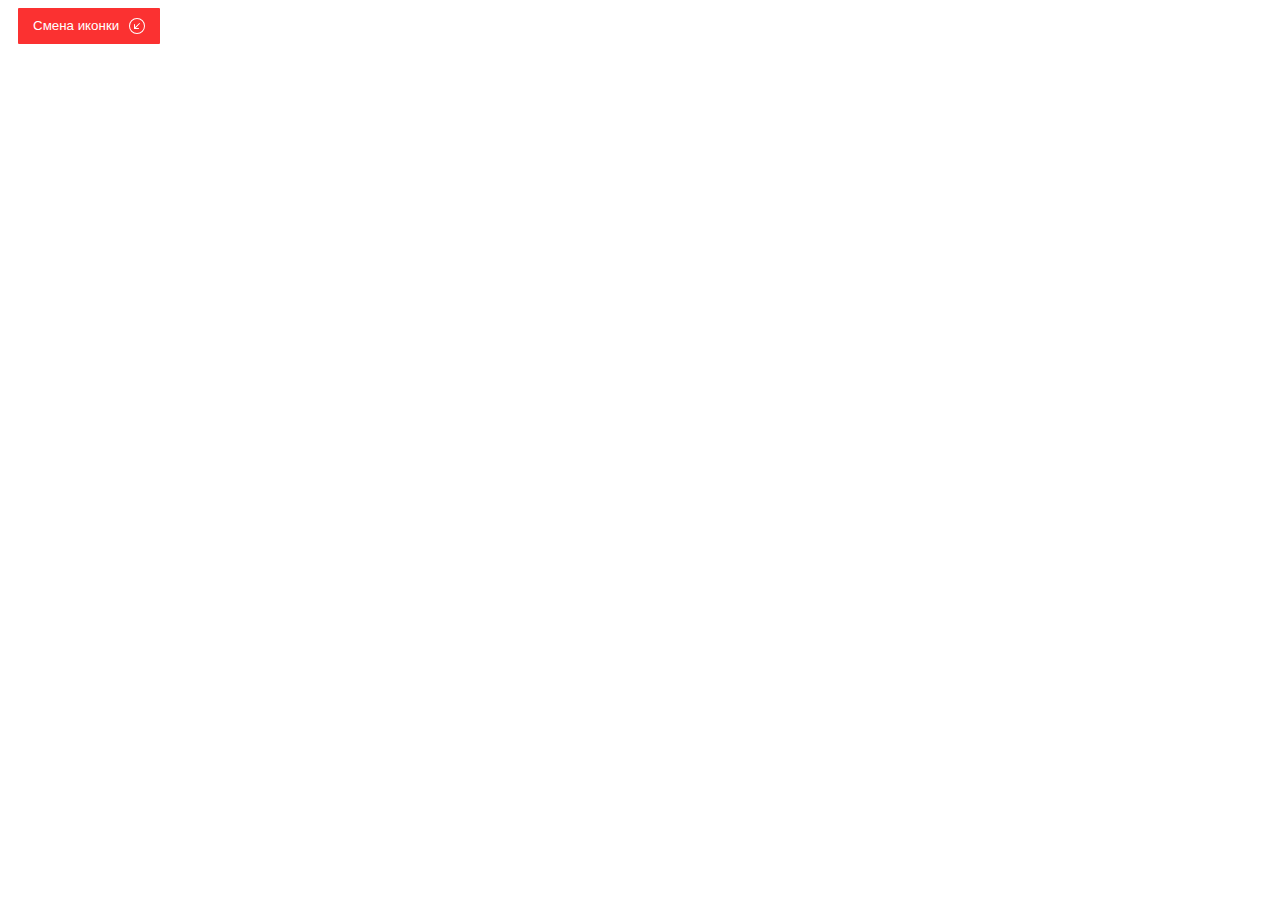
<file: Задание 1/index.html>
<!DOCTYPE html>
<html lang="en">
<head>
    <meta charset="UTF-8">
    <meta http-equiv="X-UA-Compatible" content="IE=edge">
    <meta name="viewport" content="width=device-width>, initial-scale=1.0">
    <link rel="stylesheet" href="style1.css">
    <title>Document</title>
</head>
<body>
    <button class="btn j-btn-test">
        <div class ="btn_text"> Смена иконки </div>
        <div class="btn_icon">
            <svg xmlns="http://www.w3.org/2000/svg" width="16" height="16" fill="currentColor" class="bi bi-arrow-down-left-circle" viewBox="0 0 16 16">
                <path fill-rule="evenodd" d="M1 8a7 7 0 1 0 14 0A7 7 0 0 0 1 8zm15 0A8 8 0 1 1 0 8a8 8 0 0 1 16 0zm-5.904-2.854a.5.5 0 1 1 .707.708L6.707 9.95h2.768a.5.5 0 1 1 0 1H5.5a.5.5 0 0 1-.5-.5V6.475a.5.5 0 1 1 1 0v2.768l4.096-4.097z"/>
            </svg>   
        </div>
    </button>
    <script src="script.js"></script>
</body>
</html>
</file>
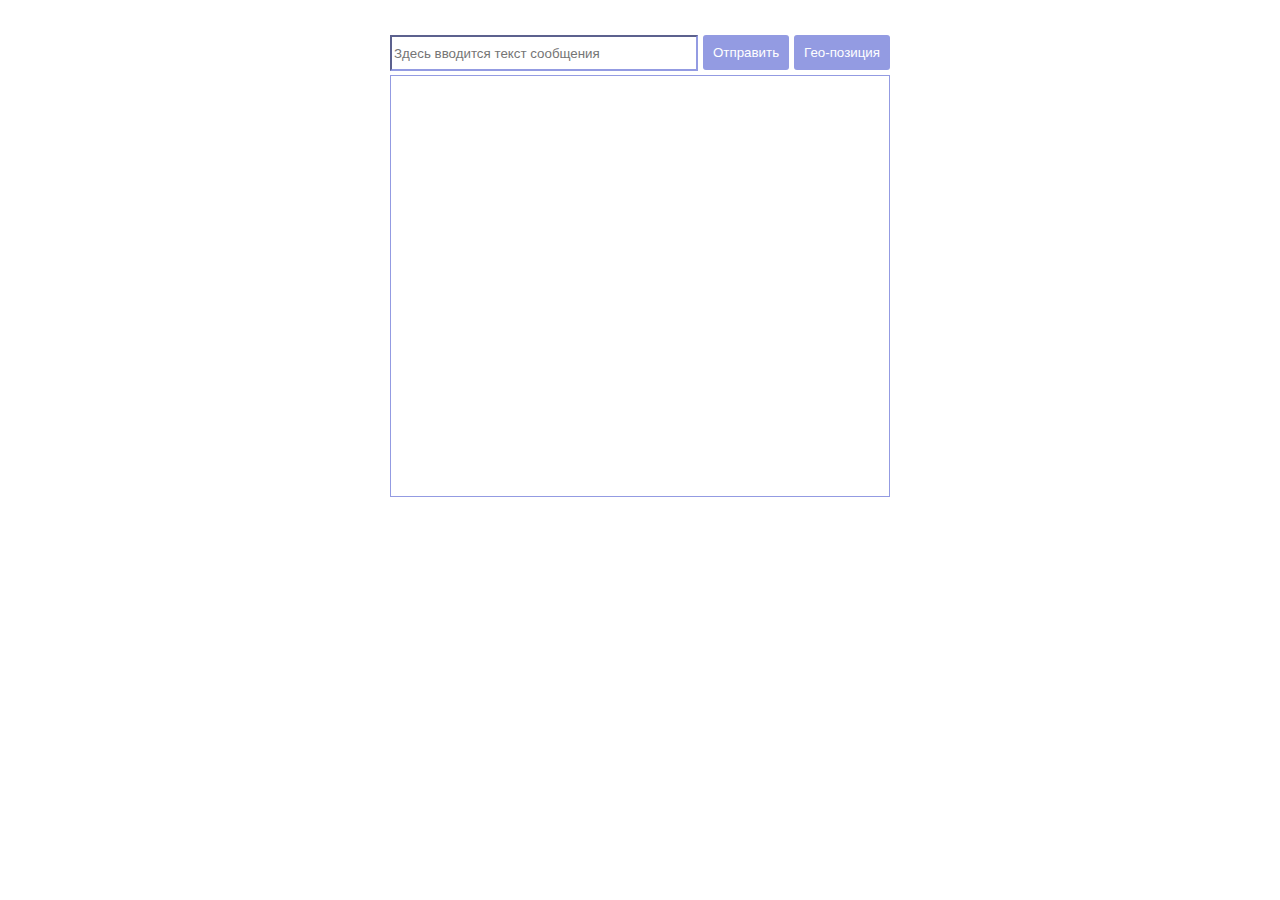
<file: Задание 3/index.html>
<!DOCTYPE html>
<html lang="en">
<head>
    <meta charset="UTF-8">
    <meta http-equiv="X-UA-Compatible" content="IE=edge">
    <meta name="viewport" content="width=device-width, initial-scale=1.0">
    <link rel="stylesheet" href="style3.css">

    <title>Document</title>
    
</head>
<body>
  <main id="chat">
    <div class="chat_input">
      <input type="text" placeholder="Здесь вводится текст сообщения" />
      <button class="btn_send">Отправить</button>
      <button class="btn j-btn-test">Гео-позиция</button>
    </div>
    <div class="chat_output">
      <div class="info_output"></div>
    </div>
    
  </main>
<script src="script3.js"></script>
</body>
</html>
</file>
<file: Задание 1/style1.css>
.btn{
    padding: 0;
	background-color: transparent;
	border: none;
	outline: none;
	-webkit-tap-highlight-color: transparent;
	box-shadow: none;
	cursor: pointer; 
    display: flex;
    margin: 5px 10px;
    padding: 10px 15px;
    border-radius: 1px;
    color: white;
    background: #fb3131;

}

.btn:hover {
    box-shadow: 0px 2px 8px 2px rgba(141, 150, 178, .3);
    transform: scale(1.1);
}

 .btn_text {
    margin-right: 10px;
}

.btn_icon {
    width: 16px;
    height: 16px;
    font-size: 16px;
}
</file>
<file: Задание 3/style3.css>
#chat {
    width: 500px;
    margin: 15px auto;
    padding: 20px;
    border: none;
    display: grid;
  }
  
  .info_output {
    color: rgb(6, 34, 2);
    font-style: italic;
  }
  
  input {
    width: 300px;
    
  }

  .chat_output {
    border: 1px solid #939be2 ;
    padding: 10px;
    height: 400px;
    overflow-y: scroll;
    position: relative;
    display: flex;
    flex-wrap: nowrap;
    flex-direction: column;
    
  }
  
  .chat_output > div {
    max-width: 80%;
    padding: 5px 10px;
    margin: 5px 0;
    border-radius: 3px;
    color: rgb(0, 0, 0);
  }
  
  .chat_output .recieved {
    background:rgba(0, 0, 0, 0);
    align-self: flex-start;
    border: 1px solid #939be2 ;
  }
  .chat_output .sent, .recieved {
    background: rgba(0, 0, 0, 0);
    align-self: flex-end;
    border: 1px solid #939be2 ;
  }
  .chat_input input {
    display: flex;
    height: 30px;
    border-color: #939be2;
    
  }

  .chat_input {
    display: flex;
    justify-content: space-between;
    flex-wrap: wrap;
    height: 40px;
  }

  .btn_send, .j-btn-test  {
    padding: 7px 10px;
    color: #fff;
    background: #939be2 ;
    border: none;
    border-radius: 3px;
    cursor: pointer;
    height: 35px;
  }
  button:hover {
	background: rgba(0,0,0,0);
	color: #3a7999;
	box-shadow: inset 0 0 0 3px #3a7999;
  }
</file>
